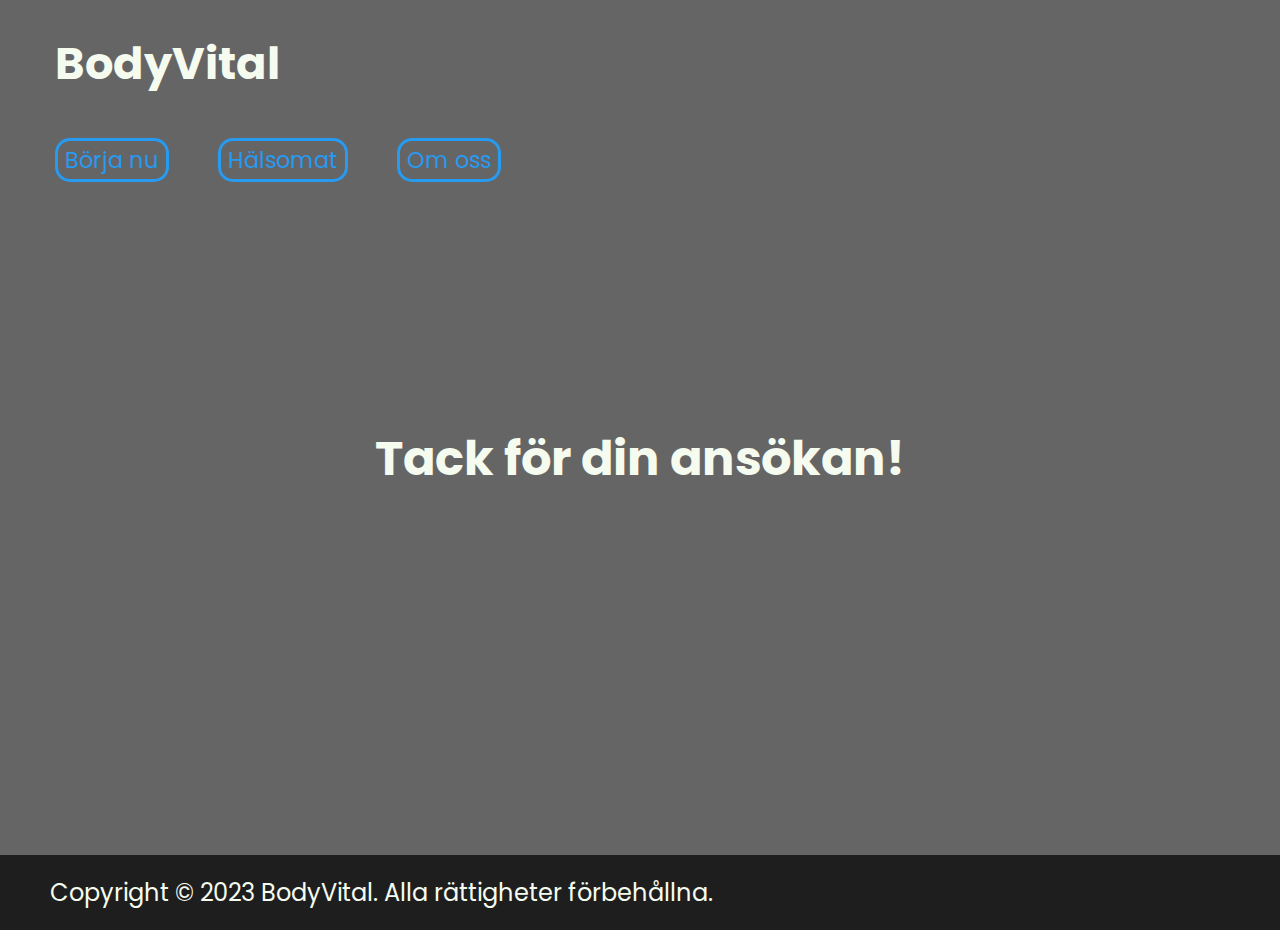
<file: Tack.html>
<!DOCTYPE html>
<html lang="sv">
<head>
    <meta charset='utf-8'>
    <title>Tack</title>
    <meta name='viewport' content='width=device-width, initial-scale=1'>
    <link href="./Style.css" rel="stylesheet">
    <link rel="preconnect" href="https://fonts.googleapis.com">
    <link rel="preconnect" href="https://fonts.gstatic.com" crossorigin>
    <link href="https://fonts.googleapis.com/css2?family=Poppins:wght@300&display=swap" rel="stylesheet">
</head>
<body id="tack">
    <div class="wrapper">
        <header>
            <ul>
                <li><a href="Index.html"><H1>BodyVital</H1></a></li>
            </ul>
        </header>
        <nav>
            <ul>
                <li><a href="./börjanu.html">Börja nu</a></li>
                <li><a href="./hälsomat.html">Hälsomat</a></li>
                <li><a href="./omoss.html">Om oss</a></li>
            </ul>
        </nav>
        <main>
            <h2>Tack för din ansökan!</h2> <!--Tack medelande-->
        </main>
        <footer>
            <p>Copyright © 2023 BodyVital. Alla rättigheter förbehållna.</p>
        </footer>
    </div>
</body>
</html>
</file>
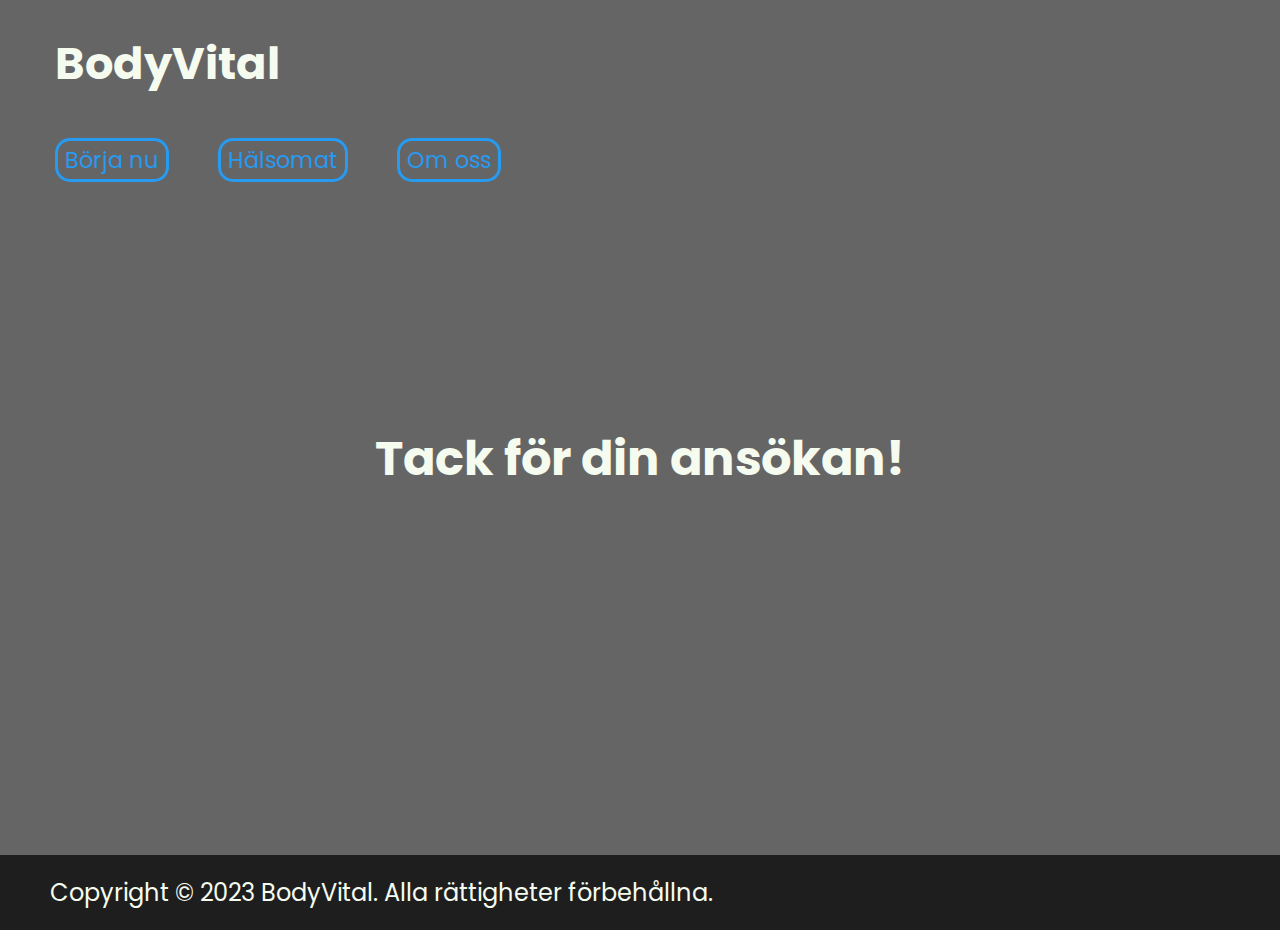
<file: tack.html>
<!DOCTYPE html>
<html lang="sv">
<head>
    <meta charset='utf-8'>
    <title>Tack</title>
    <meta name='viewport' content='width=device-width, initial-scale=1'>
    <link href="./Style.css" rel="stylesheet">
    <link rel="preconnect" href="https://fonts.googleapis.com">
    <link rel="preconnect" href="https://fonts.gstatic.com" crossorigin>
    <link href="https://fonts.googleapis.com/css2?family=Poppins:wght@300&display=swap" rel="stylesheet">
</head>
<body id="tack">
    <div class="wrapper">
        <header>
            <ul>
                <li><a href="Index.html"><H1>BodyVital</H1></a></li>
            </ul>
        </header>
        <nav>
            <ul>
                <li><a href="./börjanu.html">Börja nu</a></li>
                <li><a href="./hälsomat.html">Hälsomat</a></li>
                <li><a href="./omoss.html">Om oss</a></li>
            </ul>
        </nav>
        <main>
            <h2>Tack för din ansökan!</h2> <!--Tack medelande-->
        </main>
        <footer>
            <p>Copyright © 2023 BodyVital. Alla rättigheter förbehållna.</p>
        </footer>
    </div>
</body>
</html>
</file>
<file: Style.css>
/*Body*/
body{
    font-family: Poppins, 'Times New Roman', Times, serif, 'Segoe UI', Tahoma, Geneva, Verdana, sans-serif; /* Byttar vilken font sidan använder. Om en går sönder så fungerar den som är efter iställt.*/
    margin: 0; /* Tarbort allt margin för att förleta semantik*/
    padding: 0; /* Tarbort allt padding för att förleta semantik*/
    background-color: #656565; /*bakgrund färg*/
    color: #F5FBEF; /*Text färge*/
}
/*----------------------------------------------------------------------------------------*/

/*Grid*/
.wrapper{
    display: grid; /*Skapar grid på wrapper som är en div runt om allt i body*/
    grid-template-columns: repeat(2, 1fr); /*Skapar 2 columner layout*/
    grid-template-rows: 1fr; /*En row layout*/
    grid-template-areas: 
    "header header"
    "nav nav"
    "main main"
    "footer footer"; /*Anger var taggar ska vara*/
}

#uppvärmning .trecolumn{ /*Ändra specifct i sidan uppvärmning classen trecolumn som finns på en section*/
    display: grid; /*Skapar grid i sidan uppvärmning för att göra det till 3 column med hjälp av linje som är under*/
    grid-column: span 2; /*Gör så att denna section ska ta up 2 platser iställt för 1*/
}

#hälsomat main, #uppvärmning .trecolumn{ /*Ändra bara på sidan hälsomat*/
    grid-template-columns: repeat(3, 1fr); /*Skapar en column 3 gånger*/
}

#tack main{ /*Ändra bara på sidan tack*/
    grid-template-columns: 1fr; /*Gör så att det blir bara 1 column i sidan*/
}

header{
    grid-area: header; /*Anger att arean som den tar heter header*/
    display: grid; /*Anger grid så att den ska fungera med wrapper*/
}

nav{
    grid-area: nav; /*Anger att arean som den tar heter nav*/
    display: grid; /*Anger grid så att den ska fungera med wrapper*/
    margin-bottom: 30px; /*30px plats under nav (utryme)*/
}

main{
    grid-area: main; /*Anger att arean som den tar heter main*/
    display: grid; /*Anger grid så att den ska fungera med wrapper*/
    grid-template-columns: repeat(2, 1fr); /*Skapar en column 2 gånger*/
}

footer{
    grid-area: footer; /*Anger att arean som den tar heter footer*/
    display: grid; /*Anger grid så att den ska fungera med wrapper*/
}
/*----------------------------------------------------------------------------------------*/

/*Header*/
header a{ /*Ändrar bara a som finns i header tag*/
    color: #F5FBEF; /*Anger färg*/
    transition: color 0.35s, font-size 0.35s; /*Animation. Den säger att artibut color ska ha animation som ska vara 0.35sekunder lång. Samt med font-size eller man kan säga scale*/
}

header a:hover{ /*När musen går över a som finns i header tag så aktiveras den*/
    color: gold; /*Anger färg*/
    font-size: 1.1em; /*Text storlek*/
}
/*----------------------------------------------------------------------------------------*/

/*Nav*/
ul{
    margin-top: 0px; /*Gör så att det finns ingen rum övanför*/
    margin-left: 15px; /*Lägger till lite rum på vinster sidan*/
    min-width: 900px; /*Minsta bred så att den ska inte se dåligt ut*/
}

li{
    margin-right: 45px; /*Lägger till lite rum på vinster sidan*/
    font-size: 1.4em; /*Anger hur stor är texten*/
    border-radius: 15px; /*gör så att border blir runda*/
}

ul li{
    display: inline-block; /*Gör så att nav bli horizantel och inte ta en hel row för varje nav menu t.ex. "Börjanu", "Hälsomat"*/
}

nav a{ /*Ändrar bara a som finns i nav*/
    padding: 3px 7px; /*Lägger till plats från innut i så att själva knappen ska blir storre*/
    border-color: #F5FBEF; /*Anger border färg*/
    border: solid; /*Gör border style till solid*/
    border-radius: 15px; /*Anger runda horn*/
    transition: padding 0.5s, border-color 0.3s; /*Anger animation för rum och border färg*/
}

nav a:hover{ /*Ändra bara när mussen svävar över*/
    padding: 3px 20px; /*Anger rum för x-led och y-led*/
    border-style: dashed; /*Anger så att border blir dashed*/
    border-color: gold;
}

a{
    text-decoration: none; /*Tar bort allt decoration från texten*/
}

nav a:link{ /*Anger färg för länkar*/
    color:#279AF1;
}

nav a:visited{ /*Anger färg för länkar som man har varjet i*/
    color: #F5FBEF;
}

nav a:active{ /*Anger färg för länkar som är aktiv*/
    color: gold;
}

nav a:focus{ /*Anger färg för länkar som är forkuserad*/
    color:#4E0110;
}
/*----------------------------------------------------------------------------------------*/

/*h2, p styling och tabel*/
h2, table, #kontakt p{ /*De har artibut gäller till båda h2,p och table*/
    font-size: 1.3em; /*Ändra text storlek*/
    margin: 20px 50px; /*Lägger lite rum för höger och vänster sida*/
}


article > p, footer p{
    font-size: 1.5em;
    margin: 20px 50px;
}

#tack h2{ /*Styling för tack meddelande*/
    font-size: 3em; /*Ändra text storlek*/
    margin-top: 200px; /*Lägger lite rum för toppen*/
    margin-bottom: 310px; /*Lägger lite rum för bottom*/
    margin-left: auto; /*Gör så att den ska hämna i mitten*/
    margin-right: auto; /*Gör så att den ska hämna i mitten*/
}
/*----------------------------------------------------------------------------------------*/

/*Table*/
table{
    width: 90%; /*Ändra bred*/
}

table, td, th{
    padding: 15px; /*Lägger lite rum innuti elementet för alal sidor*/
    border: solid 2px #43AA8B; /*Läger border som har typen solid och som är 2px bred och har färgen grön*/
    border-collapse: collapse; /*Gör så att alla border i table ska bli ansluten*/
}

tr:nth-child(odd){/*Bara tr udda har den har färgen*/
    background-color: rgba(67,170,139, 0.5); /*Grön men färgen är mörkare*/
}

tr:nth-child(even){/*Bara tr jämnt har den har färgen*/
    background-color: rgba(67,170,139, 0.2); /*Grön men färgen är ännu mörkare*/
}
/*----------------------------------------------------------------------------------------*/

/*Bilder*/
img{
    display: block; /*Gör så att bilden tar hela platsen*/
    margin-left: auto; /*Gör så att den hämnar i mitten*/
    margin-right: auto; /*Gör så att den hämnar i mitten*/
    width: 90%; /*Får storlek 90% av breden på bilder*/
    margin-top: 50px; /*Lägger lite rum övanför bilder*/
    border: solid gold 2px; /*Läger border som har typen solid och har färgen gul och bredden 2px*/
    border-radius: 15px; /*Får runda hörn*/
}

#börjanu img, #uppvärmning img, #schema img{ /*Ändra border färg för bilder i sidorna börjanu, uppvärmning och schema*/
    border-color: #43AA8B; /*Border färg är grön*/
}

#hälsomat img{ /*Ändra border färg för bilder i sidan hälsomat*/
    border-color: #4E0110; /*Border färg är röd*/
}

#omoss img, #kontakt img{ /*Ändra border färg för bilder i sidorna omoss och kontakt*/
    border-color: #279AF1; /*Border färg är blå*/
}
/*----------------------------------------------------------------------------------------*/

/*Form*/
form{
    margin-left: auto; /*Så att den hämnar i mitten*/
    margin-right: auto; /*Så att den hämnar i mitten*/
    border: solid #279AF1; /*Läger border som har typen solid och har färgen blå*/
    border-radius: 15px; /*Runda hörn*/
    width: 90%; /*Breden tar bara 90%*/
    height: 100%; /*Height tar hela platsen*/
}

#kontakt img{ /*Ändra bilder i sidan kontakt*/
    height: 100%; /*Height tar hela platsen*/
    margin-top: 0; /*Toppen har inget rum övanför*/
}

input[type="submit"]{ /*Ändra bara den har typen av input*/
    font-size: 0.8em; /*Height tar hela platsen*/
    border-width: 0px; /*Tar bort border*/
    border-radius: 15px; /*Runda hörn*/
    background-color: #279AF1; /*Ändra bakgrund färgen till blå*/
    color: #F5FBEF; /*Ändra text färg till vit*/
    padding: 8px 10px; /*Lägger rum på alla sidor*/
}

input[type="submit"]:hover{ /*Ändra bara den har typen av input när mussen sväver övan för den*/
    cursor: pointer; /*Gör så att mussen blir till en pointer*/
}

textarea{/*En area som user kan skriva i*/
    min-width: 400px; /*Minsta breden*/
    min-height: 200px; /*Minsta höjd*/
    max-width: 700px; /*Max breden*/
    max-height: 400px; /*Max höjd*/
    width: 500px; /*bred*/
    height: 300px; /*höjd*/
}
/*----------------------------------------------------------------------------------------*/

/*Video*/
video{/*Videor från youtube*/
    margin-top: 35px; /*Lägger rum på toppen*/
    border: solid 2px #43AA8B; /*Läger border som har typen solid och har färgen grön och bredden 2 pixlar*/
    border-radius: 15px; /*Runda hörn*/
    width: 600px; /*bred*/
    height: 300px; /*höjd*/
}
/*----------------------------------------------------------------------------------------*/

/*Footer*/
footer{
    background-color: #1e1e1e; /*bakgrund färg*/
    margin-top: 50px; /*Toppen har extra rum övanför*/
}
/*----------------------------------------------------------------------------------------*/

/*Övrigt*/
figure{/*Hjälper till med bilder*/
    margin: 0; /*Inget extra rum utanför*/
    padding: 0; /*Inget extra rum igenom*/
}

figcaption{/*Skriver ner vad en bild visar*/
    font-size: 1.1em; /*Ändras textstorlek*/
    margin-top: 10px; /*Toppen har extra rum övanför*/
    text-align: center; /*Lägger texten i mitten*/
}
/*----------------------------------------------------------------------------------------*/
</file>
